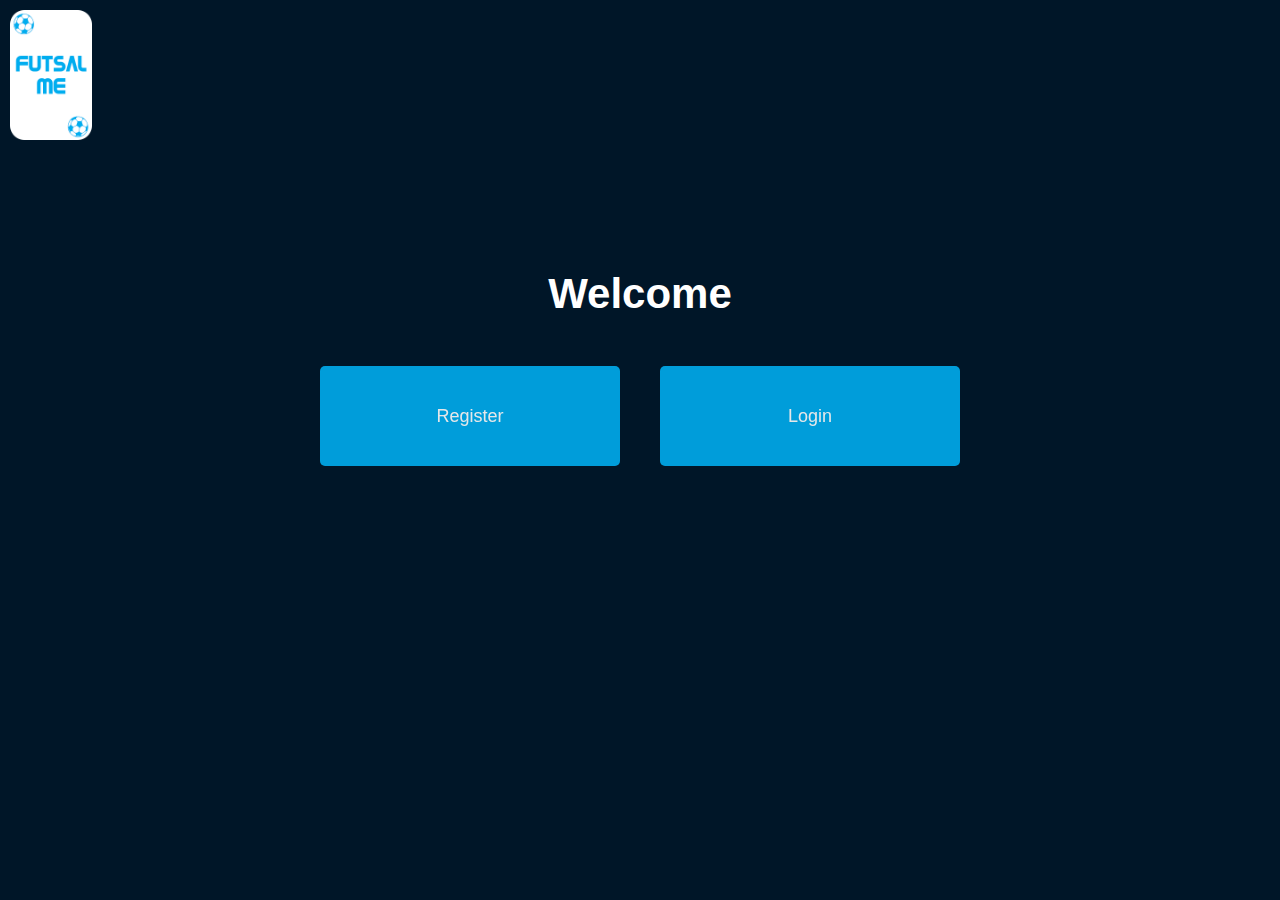
<file: index.html>
<!DOCTYPE html PUBLIC "-//W3C//DTD XHTML 1.0 Strict//EN"
"http://www.w3.org/TR/xhtml1/DTD/xhtml1-strict.dtd">
<html xmlns="http://www.w3.org/1999/xhtml">
    <head lang="en" xml:lang="en">
        <title>NCF</title>
        <meta http-equiv="content-type" content="text/html; charset=utf-8" />
        <meta name="viewport" content="width=device-width, initial-scale=0.86, maximum-scale=3.0, minimum-scale=0.86"/>
        <title>NCF Appointments</title>
        <link rel="stylesheet" type="text/css" href="css/game.css">
        <link rel="stylesheet" type="text/css" href="css/hover.css">
        <script type="text/javascript" src="js/jquery.js"></script>
        <script type="text/javascript" src="js/game.js"></script>
    </head>
    <body>
        <img src="img/futsalme.png" alt="logo" id="logo">
        <h1 id="welcome">Welcome </h1>
        <div id="welcomeBtns">
            <button id="register" class="hvr-grow-shadow">Register</button>
            <button id="login" class="hvr-grow-shadow">Login</button>
        </div>
        <div id="modal1" class="modal">
            <span class="close" title="Close Modal">&times;</span>
            <form class="modal-content" action="/CardGame/register.php" method="post">
                <div class="container">
                    <h1>Sign Up</h1>
                    <p>Please fill in this form to create an account.</p>
                    <hr>
                    <label for="email"><b>Email</b></label>
                    <input type="text" placeholder="Enter Email" name="email" required>
            
                    <label for="psw"><b>Password</b></label>
                    <input type="password" placeholder="Enter Password" name="password" required>
            
                    <label for="psw-repeat"><b>Repeat Password</b></label>
                    <input type="password" placeholder="Repeat Password" name="psw-repeat" required>
                    
                    <label>
                        <input type="checkbox" checked="checked" name="remember" style="margin-bottom:15px"> Remember me
                    </label>
                    <div class="clearfix">
                        <button type="button" class="cancelbtn">Cancel</button>
                        <button type="submit" class="signupbtn">Sign Up</button>
                    </div>
                </div>
            </form>
        </div>
        <div id="modal2" class="modal">
            <span class="close" title="Close Modal">&times;</span>
            <form class="modal-content" action="/CardGame/login.php" method="post">
                <div class="container">
                    <h1>Login</h1>
                    <p>Please fill in your details below.</p>
                    <hr>
                    <label for="email"><b>Email</b></label>
                    <input type="text" placeholder="Enter Email" name="email" required>
            
                    <label for="password"><b>Password</b></label>
                    <input type="password" placeholder="Enter Password" name="password" required>
            
                    <label>
                        <input type="checkbox" checked="checked" name="remember" style="margin-bottom:15px"> Remember me
                    </label>
                    <div class="clearfix">
                        <button type="button" class="cancelbtn">Cancel</button>
                        <button type="submit" class="signupbtn">Login</button>
                    </div>
                </div>
            </form>
        </div>
    </body>
</html>
</file>
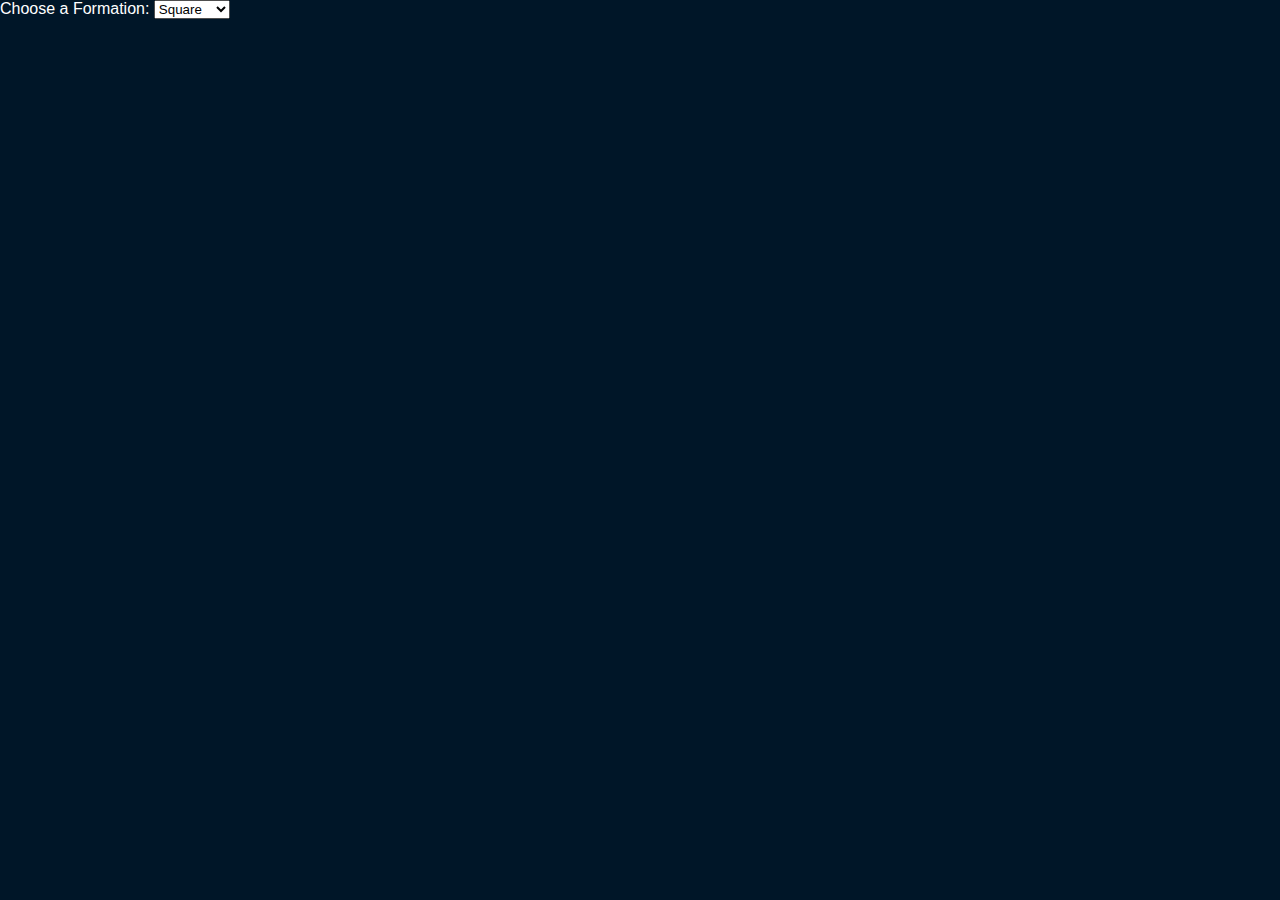
<file: game.html>
<!DOCTYPE html PUBLIC "-//W3C//DTD XHTML 1.0 Strict//EN"
"http://www.w3.org/TR/xhtml1/DTD/xhtml1-strict.dtd">
<html xmlns="http://www.w3.org/1999/xhtml">
    <head lang="en" xml:lang="en">
        <title>NCF</title>
        <meta http-equiv="content-type" content="text/html; charset=utf-8" />
        <meta name="viewport" content="width=device-width, initial-scale=0.86, maximum-scale=3.0, minimum-scale=0.86"/>
        <title>NCF Appointments</title>
        <link rel="stylesheet" type="text/css" href="css/game.css">
        <link rel="stylesheet" type="text/css" href="css/hover.css">
        <script type="text/javascript" src="js/jquery.js"></script>
        <script type="text/javascript" src="js/game.js"></script>
    </head>
    <style>
        /*
        <div class="page">
            <div class="grid-container">
                <div class="grid-item player">
                    <h2>Blake Baldwin</h2>
                    <img class="lrgImg" src="img/Blake-Baldwin.jpg">
                    <div class="smlImgs">
                        <img src="img/gold star.png">
                        <img src="img/ncf_logo_correct.png">
                    </div>
                    <h2>99</h2>
                    <h3>99 SPE</h3>
                    <h3>99 POS</h3>
                    <h3>99 COM</h3>
                    <h3>99 STA</h3>
                    <h3>99 D-M</h3>
                    <h3>99 WHI</h3>
                </div>
            </div>
        </div>
        <div class="pitch">
            <img src="img/Pitch.png" id="pitch">
            <div class="pitch-container">
                <div class="grid-item pitch-item1 empty">
                    <img src="img/plus.jpg" class="plus" height=20>
                </div>
                <div class="grid-item pitch-item2 player">
                    <h2>Blake Baldwin</h2>
                    <img class="lrgImg" src="img/Blake-Baldwin.jpg">
                    <div class="smlImgs">
                        <img src="img/gold star.png" class="flexChild">
                        <h2 class="flexChild">99</h2>
                        <img src="img/ncf_logo_correct.png" class="flexChild">
                    </div>
                </div>
                <div class="grid-item pitch-item3 player">
                    <h2>Blake Baldwin</h2>
                    <img class="lrgImg" src="img/Blake-Baldwin.jpg">
                    <div class="smlImgs">
                        <img src="img/gold star.png" class="flexChild">
                        <h2 class="flexChild">99</h2>
                        <img src="img/ncf_logo_correct.png" class="flexChild">
                    </div>
                </div>
                <div class="grid-item pitch-item4 player">
                    <h2>Blake Baldwin</h2>
                    <img class="lrgImg" src="img/Blake-Baldwin.jpg">
                    <div class="smlImgs">
                        <img src="img/gold star.png" class="flexChild">
                        <h2 class="flexChild">99</h2>
                        <img src="img/ncf_logo_correct.png" class="flexChild">
                    </div>
                </div>
                <div class="grid-item pitch-item5 player">
                    <h2>Blake Baldwin</h2>
                    <img class="lrgImg" src="img/Blake-Baldwin.jpg">
                    <div class="smlImgs">
                        <img src="img/gold star.png" class="flexChild">
                        <h2 class="flexChild">99</h2>
                        <img src="img/ncf_logo_correct.png" class="flexChild">
                    </div>
                </div>
            </div>
        </div>
        
        */
    </style>
    <body>
        <label for="formations">Choose a Formation:</label>
        <select name="formations" id="formations">
            <option value="square">Square</option>
            <option value="diamond">Diamond</option>
            <option value="pyramid">Pyramid</option>
            <option value="theY">The Y</option>
        </select>
    </body>
</html>
</file>
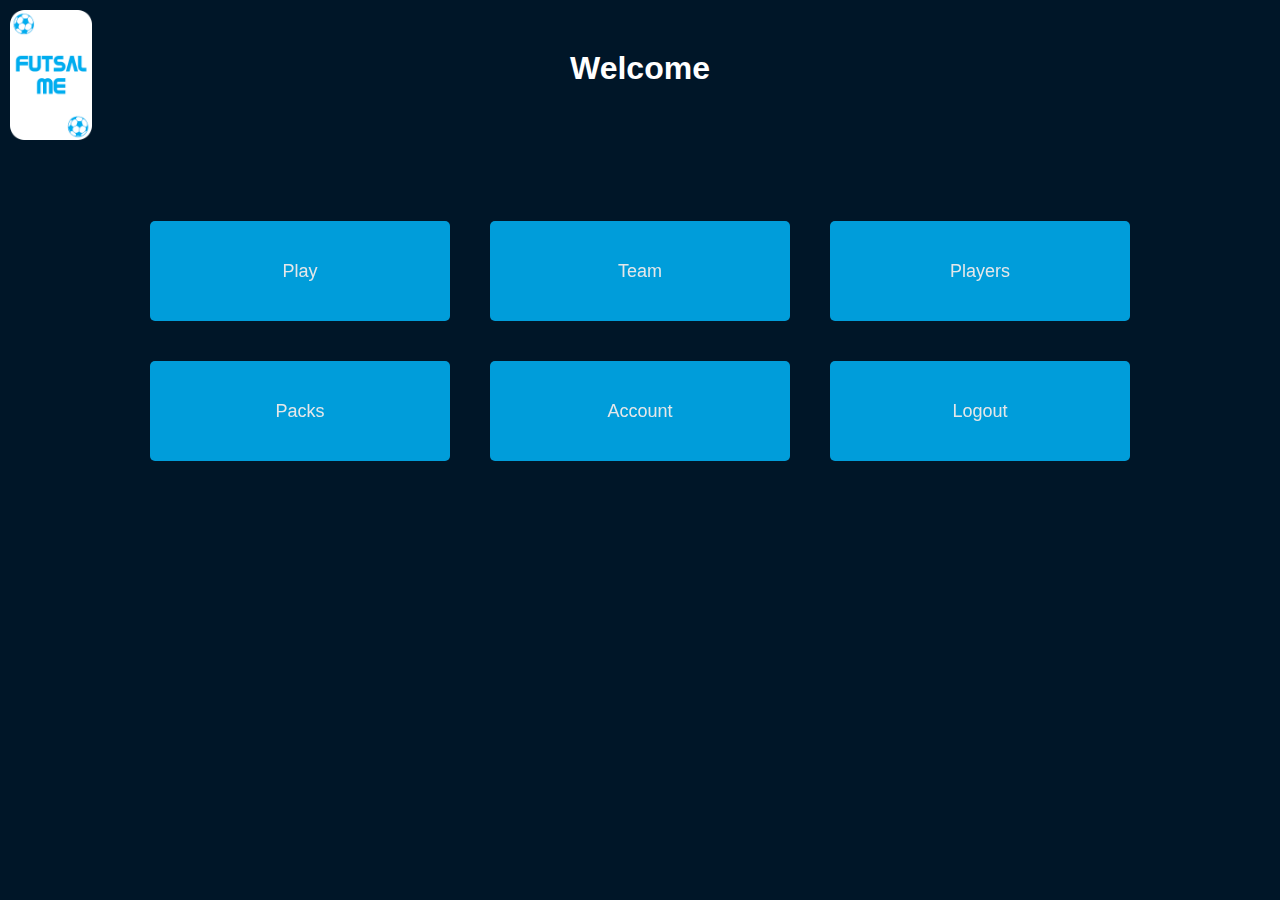
<file: mainMenu.html>
<!DOCTYPE html PUBLIC "-//W3C//DTD XHTML 1.0 Strict//EN"
"http://www.w3.org/TR/xhtml1/DTD/xhtml1-strict.dtd">
<html xmlns="http://www.w3.org/1999/xhtml">
    <head lang="en" xml:lang="en">
        <title>NCF</title>
        <meta http-equiv="content-type" content="text/html; charset=utf-8" />
        <meta name="viewport" content="width=device-width, initial-scale=0.86, maximum-scale=3.0, minimum-scale=0.86"/>
        <title>NCF Appointments</title>
        <link rel="stylesheet" type="text/css" href="css/game.css">
        <link rel="stylesheet" type="text/css" href="css/hover.css">
        <script type="text/javascript" src="js/jquery.js"></script>
        
        <script type="text/javascript" src="js/game.js"></script>
    </head>
    <body>
        <img src="img/futsalme.png" alt="logo" id="logo">
        <button id="backBtn">&laquo; Back</button>
        <h1 id="welcomeMenu">Welcome</h1>
        <div id="welcomeBtnsMenu">
            <button id="play" class="hvr-grow-shadow">Play</button>
            <button id="team" class="hvr-grow-shadow">Team</button>
            <button id="players" class="hvr-grow-shadow">Players</button>
            <button id="packs" class="hvr-grow-shadow">Packs</button>
            <button id="account" class="hvr-grow-shadow">Account</button>
            <button id="logout" class="hvr-grow-shadow">Logout</button>
        </div>
    </body>
</html>
</file>
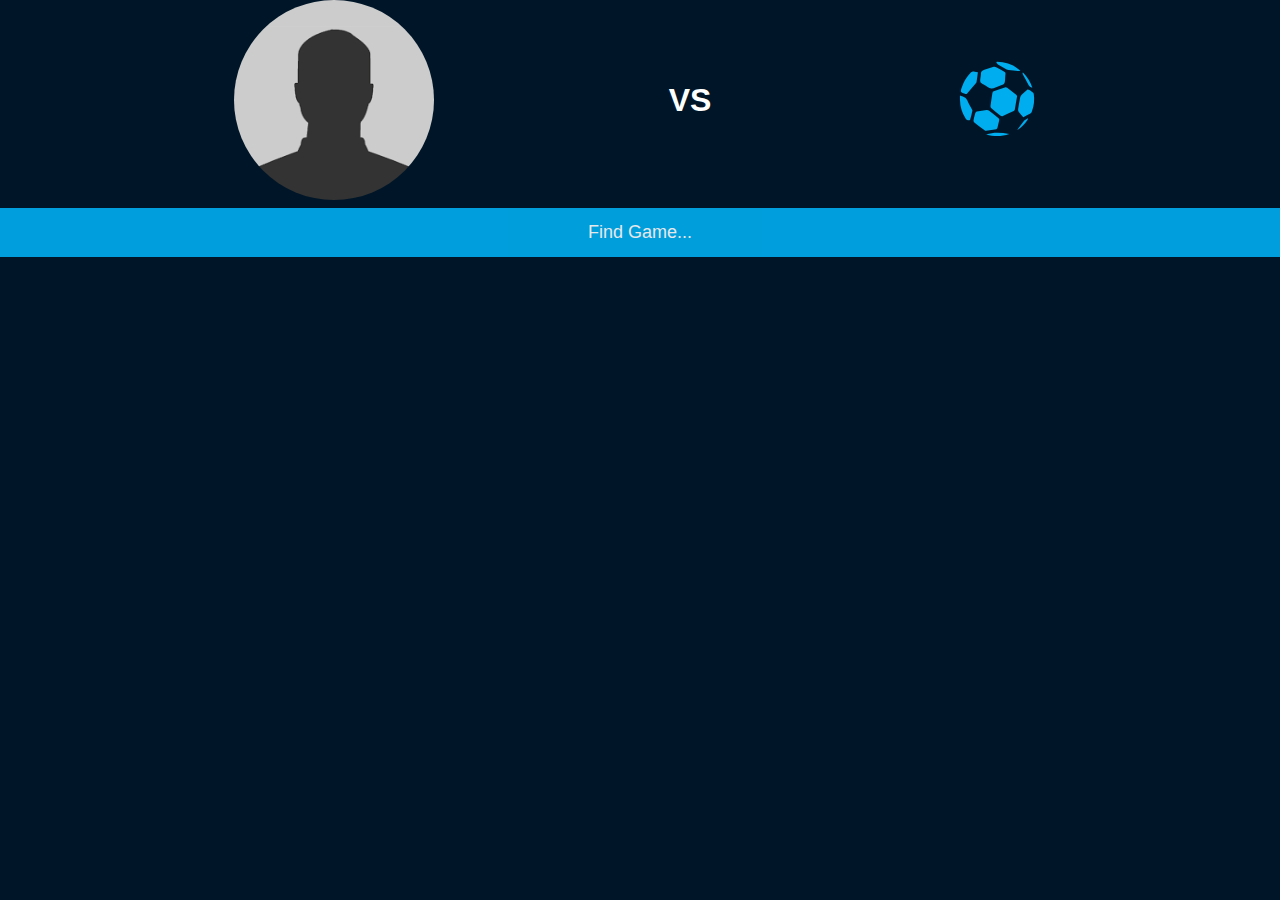
<file: simulation.html>
<!DOCTYPE html PUBLIC "-//W3C//DTD XHTML 1.0 Strict//EN"
"http://www.w3.org/TR/xhtml1/DTD/xhtml1-strict.dtd">
<html xmlns="http://www.w3.org/1999/xhtml">
    <head lang="en" xml:lang="en">
        <title>NCF</title>
        <meta http-equiv="content-type" content="text/html; charset=utf-8" />
        <meta name="viewport" content="width=device-width, initial-scale=0.86, maximum-scale=3.0, minimum-scale=0.86"/>
        <title>Match Up</title>
        <link rel="stylesheet" type="text/css" href="css/game.css">
        <link rel="stylesheet" type="text/css" href="css/hover.css">
        <script type="text/javascript" src="js/jquery.js"></script>
        <script type="text/javascript" src="js/game.js"></script>
    </head>
    <style>
    </style>
    <body>
        <div class="versus">
            <img src="img/silhouette_portrait.png">
            <h1>VS</h1>
            <div>
                <div class="loader">
                    <svg viewBox="0 0 866 866" xmlns="http://www.w3.org/2000/svg">
                        <svg id="Layer_1" data-name="Layer 1" xmlns="http://www.w3.org/2000/svg" viewBox="0 0 164.83 151.5">
                            <path class="path-0" d="M117.24,69.24A8,8,0,0,0,115.67,67c-4.88-4-9.8-7.89-14.86-11.62A4.93,4.93,0,0,0,96.93,55c-5.76,1.89-11.4,4.17-17.18,6a4.36,4.36,0,0,0-3.42,4.12c-1,6.89-2.1,13.76-3,20.66a4,4,0,0,0,1,3.07c5.12,4.36,10.39,8.61,15.68,12.76a3.62,3.62,0,0,0,2.92.75c6.29-2.66,12.52-5.47,18.71-8.36a3.49,3.49,0,0,0,1.68-2.19c1.34-7.25,2.54-14.55,3.9-22.58Z"
                                fill="#00ADEF" />
                            <path class="path-1" d="M97.55,38.68A43.76,43.76,0,0,1,98,33.44c.41-2.36-.5-3.57-2.57-4.64C91.1,26.59,87,24,82.66,21.82a6.18,6.18,0,0,0-4-.71C73.45,22.55,68.32,24.25,63.22,26c-3.63,1.21-6.08,3.35-5.76,7.69a26.67,26.67,0,0,1-.6,4.92c-1.08,8.06-1.08,8.08,5.86,11.92,3.95,2.19,7.82,5.75,11.94,6.08s8.76-2.41,13.12-3.93c9.33-3.29,9.33-3.3,9.78-14Z"
                                fill="#00ADEF" />
                            <path class="path-2" d="M66.11,126.56c5.91-.91,11.37-1.7,16.81-2.71a3.3,3.3,0,0,0,1.87-2.17c1-4.06,1.73-8.19,2.84-12.24.54-2-.11-3-1.55-4.15-5-4-9.9-8.12-15-12a6.19,6.19,0,0,0-4.15-1.1c-5.35.66-10.7,1.54-16,2.54A4,4,0,0,0,48.34,97a109.13,109.13,0,0,0-3,12.19,4.47,4.47,0,0,0,1.34,3.6c5.54,4.36,11.23,8.53,16.91,12.69a10.84,10.84,0,0,0,2.57,1.11Z"
                                fill="#00ADEF" />
                            <path class="path-3" d="M127.42,104.12c4.1-2.1,8-3.93,11.72-6a6,6,0,0,0,2.27-3,58.22,58.22,0,0,0,3.18-29.92c-.26-1.7-8-7.28-9.71-6.85A5,5,0,0,0,133,59.65c-2.81,2.49-5.71,4.88-8.33,7.56a9.46,9.46,0,0,0-2.47,4.4c-1.29,6.49-2.38,13-3.35,19.55a5.73,5.73,0,0,0,.83,3.91c2.31,3.08,5,5.88,7.7,9Z"
                                fill="#00ADEF" />
                            <path class="path-4" d="M52.58,29.89c-2.15-.36-3.78-.54-5.39-.9-2.83-.64-4.92.1-7,2.32A64.1,64.1,0,0,0,26.09,54.64c-2.64,7.92-2.62,7.84,5.15,10.87,1.76.69,2.73.45,3.93-1C39.79,59,44.54,53.65,49.22,48.2a4.2,4.2,0,0,0,1.13-2c.8-5.32,1.49-10.68,2.24-16.34Z"
                                fill="#00ADEF" />
                            <path class="path-5" fill="#00ADEF" d="M23,68.13c0,2.51,0,4.7,0,6.87a60.49,60.49,0,0,0,9.75,32.15c1.37,2.13,6.4,3,7,1.2,1.55-5,2.68-10.2,3.82-15.34.13-.58-.58-1.38-.94-2.06-2.51-4.77-5.47-9.38-7.45-14.37C32.94,71,28.22,69.84,23,68.13Z" />
                            <path class="path-6" fill="#00ADEF" d="M83.91,12.86c-.32.36-.66.71-1,1.07.9,1.13,1.57,2.62,2.73,3.33,4.71,2.84,9.56,5.48,14.39,8.1a9.29,9.29,0,0,0,3.13.83c5.45.69,10.89,1.38,16.35,1.94a10.41,10.41,0,0,0,3.07-.71c-11.48-9.9-24.26-14.61-38.71-14.56Z"
                            />
                            <path class="path-7" fill="#00ADEF" d="M66.28,132.51c13.36,3.78,25.62,3.5,38-.9C91.68,129.59,79.36,128,66.28,132.51Z" />
                            <path class="path-8" fill="#00ADEF" d="M127.2,30.66l-1.27.37a18.58,18.58,0,0,0,1,3.08c3,5.52,6.21,10.89,8.89,16.54,1.34,2.83,3.41,3.82,6.49,4.9a60.38,60.38,0,0,0-15.12-24.9Z" />
                            <path class="bb-9" fill="#00ADEF" d="M117.35,125c5.58-2.32,16.9-13.84,18.1-19.2-2.41,1.46-5.18,2.36-6.78,4.23-4.21,5-7.89,10.37-11.32,15Z" />
                        </svg>
                    </svg>
                </div>
            </div>
        </div>
        <button id="findGame">Find Game...</button>

    </body>
</html>
</file>
<file: css/game.css>
@import url(//fonts.googleapis.com/css?family=Roboto);
* {
    user-select: none;
   -khtml-user-select: none;
   -o-user-select: none;
   -moz-user-select: -moz-none;
   -webkit-user-select: none;
}
body {
    background: #001628;
    color: white;
    margin:0;
    font-family: sans-serif;
    line-height: 1.15;
}
/* width */
::-webkit-scrollbar {
    width: 10px;
}

/* Track */
::-webkit-scrollbar-track {
    background: #f1f1f1; 
}

/* Handle */
::-webkit-scrollbar-thumb {
    background: #888; 
}

/* Handle on hover */
::-webkit-scrollbar-thumb:hover {
    background: #555; 
}
.page {
    padding: 1em;
    background: rgb(255,255,255,0.5);
    width: auto;
    margin: auto;
    border-radius: 5px;
    min-width: 290px;
    max-height: 800px;
    min-height: 520px;
    max-width: 580px;
    overflow: auto;
    margin-top: 19vh;
}

.grid-container {
    width: 100%;
    display: flex;
    flex-flow: row wrap;
    justify-content: flex-start;
    align-items: flex-start;
    align-content: flex-start;
}

.grid-item {
    height: 350px;
    padding: 0.2em;
    box-shadow:
        0 5px 10px rgba(0, 0, 0, 0.1),
        0 20px 20px rgba(0, 0, 0, 0.05);
    border-radius: 25px;
    transition: transform .2s; 
    color: black;
    font-family: 'Roboto', sans-serif;
    max-width: 250px;
    background-clip: padding-box;
    background-color: white;
    margin: 1%;
}

.grid-item h2 {
    text-align: center;
    margin-left: 5%;
    margin-right: 5%;
    margin-block-start: 0.3em;
    margin-block-end: 0.3em;  
    white-space: nowrap; 
    font-size: 24px;
}
.grid-item .smlImgs {
    width: 100%;   
    padding: 5%;  
}
.grid-item .smlImgs img {
    width: auto;
    display: inline-block;
    height: 45px;
    background-color: black;
    background-color: transparent;
}

.grid-item .lrgImg {
    width: auto;
    height: 140px;
    display: block;
    margin-left: auto;
    margin-right: auto;
    background-color: transparent;
    margin-bottom: 10px;
}
.grid-item h3 {
    width: 30%;
    display: inline-block;
    text-align: center;
    font-size: 16px;
    margin-block-start: 0.4em;
    margin-block-end: 0.4em;  
    white-space: nowrap; 
}
.player {
    background: 
        /* On "top" */
        repeating-linear-gradient(
            45deg,
            transparent,
            transparent 10px,
            #E3CE75 10px,
            #E3CE75 20px
        ),
        /* on "bottom" */
        linear-gradient(
            to bottom,
            #FCFEB4,
            #FBE898
    );
    border: 5px solid  #E3CE75;
}
.referee {
    background: 
        /* On "top" */
        repeating-linear-gradient(
            45deg,
            transparent,
            transparent 10px,
            rgb(119, 118, 118) 10px,
            rgb(119, 118, 118) 20px
        ),
        /* on "bottom" */
        linear-gradient(
            to bottom,
            rgb(136, 136, 136),
            rgb(136, 136, 136)
    );
    border: 5px solid  rgb(119, 118, 118);
}
.committee {
    background: 
        /* On "top" */
        repeating-linear-gradient(
            45deg,
            transparent,
            transparent 10px,
            #b69efe 10px,
            #b69efe 20px
        ),
        /* on "bottom" */
        linear-gradient(
            to bottom,
            #9d7dfc,
            #9b8cc9
    );
    border: 5px solid  #b69efe;
}
.empty {
    background: 
        /* On "top" */
        repeating-linear-gradient(
            45deg,
            transparent,
            transparent 10px,
            #ffffff 10px,
            #ffffff 20px
        ),
        /* on "bottom" */
        linear-gradient(
            to bottom,
            #d8d7d7,
            #d8d7d7
    );
    border: 5px solid  #ffffff;
}
.pitch {
    background: transparent;
    min-height: 75vh;
    width: 90%;
    margin: auto;
    margin-top: 5vh;
    z-index: -2;
    transition: 0.5s ease;
}
#pitch, .pitch-container {
    position: fixed;
    top: 50%;
    left: 50%;
    /* bring your own prefixes */
    transform: translate(-50%, -50%);
    z-index: -1;
    width: 60vh;
    height: auto;
    margin: auto;
    margin-top: 8vh;
}

.pitch-container {
    z-index: 0 !important;
}

@media screen and (max-width: 600px) {
    #pitch {
        width: 40vh;
        height: 70vh;
        margin-top: 8vh !important;
    }
    .pitch-container {
        width: 40vh;
        height: 70vh;
        margin-top: 10vh !important;
    }

    .grid-container {
        justify-content: space-around !important;
    }
    
    .accountInfo {
        margin: 20px !important;
    }
    .page {
       width: 40vh; 
       height: 70vh;
       margin-top: 23vh !important;
    }
    
}

.pitch-container .lrgImg {
    max-height: 60px !important;
    max-width: 60px;
    border-radius: 25px 25px 0 0;
}

.removeBtn {
    max-width:30px;
    position: absolute;
    top: -30px;
    right: -30px;
    font-size: 40px;
    font-weight: bold;
    color: #f1f1f1;
    cursor: pointer;
    z-index: 5;
    display: none;
}

.rowHolder {
    width: 100%;
    display: flex;
    flex-flow: row nowrap;
    justify-content: space-around;
    align-items: flex-start;
    align-content: flex-start;
    margin-top: 3%;
    margin-bottom: 3%;
}

.rowHolder .grid-item {
    width: 120px !important;
    height: 180px !important;
}
.rowHolder .lrgImg {
    max-height: 100px !important;
    max-width: 100px !important;
}

.rowHolder .flexChild {
    height: 35px !important;
    width: auto !important;
}
@media screen and (max-width: 600px) {
    .rowHolder .grid-item {
        width: 80px !important;
        height: 120px !important;
    }
    .rowHolder .flexChild {
        height: 25px !important;
        width: auto !important;
    }
    .rowHolder .lrgImg {
        max-height: 50px !important;
        max-width: 50px !important;
    }
}


.smlImgs {
    display: flex;
    flex-flow: row nowrap;
    justify-content: space-between;
    align-items: flex-start;
    align-content: flex-start;
}
.flexChild {
    height: 25px !important;
    width: 25px !important;
}
.pitch-container h2 {
    font-size: 16px !important;
}

.plus {
    width: 50%;
    height: auto;
    margin: auto;
    margin-top: 50%;
    display: block;
}

/* pre form page */
body {font-family: Arial, Helvetica, sans-serif;}
* {box-sizing: border-box;}

/* Full-width input fields */
.container input[type=text], .container input[type=password] {
    width: 100%;
    padding: 15px;
    margin: 5px 0 22px 0;
    display: inline-block;
    border: none;
    background: #f1f1f1;
}

/* Add a background color when the inputs get focus */
.container input[type=text]:focus, .container input[type=password]:focus {
    background-color: #ddd;
    outline: none;
}

/* Set a style for all buttons */
button {
    background-color: #00ADEF;
    color: white;
    padding: 14px 20px;
    margin: 8px 0;
    border: none;
    cursor: pointer;
    width: 100%;
    
    opacity: 0.9;
    font-size: 18px;
}

#register, #login {
    max-width: 300px;
    min-height: 100px;
    margin: 20px;
    border-radius: 5px;
}

#logo {
    padding: 10px;
    max-width: 150px;
    max-height: 150px;
    position: absolute;
    top: 0;
    left: 0;
}

#welcome {
    color: white;
    font-size: 42px;
    text-align: center;
    margin-top: 30vh;
}

#welcomeBtns {
    width: 100%;
    display: flex;
    flex-direction: row;
    flex-wrap: nowrap;
    justify-content: center;
}


button:hover {
    opacity:1;
}

/* Extra styles for the cancel button */
.cancelbtn {
    padding: 14px 20px;
    background-color: #E01800;
}

/* Float cancel and signup buttons and add an equal width */
.cancelbtn, .signupbtn {
    float: left;
    width: 45%;
}

/* Add padding to container elements */
.modal-container {
    padding: 16px;
}

/* The Modal (background) */
.modal {
    display: none; /* Hidden by default */
    position: fixed; /* Stay in place */
    z-index: 1; /* Sit on top */
    left: 0;
    top: 0;
    width: 100%; /* Full width */
    height: 100%; /* Full height */
    overflow: auto; /* Enable scroll if needed */
    background-color: #001628;
    padding-top: 50px;
}

/* Modal Content/Box */
.modal-content {
    background-color: #474e5d;
    margin: 5% auto 15% auto; /* 5% from the top, 15% from the bottom and centered */
    width: 80%; /* Could be more or less, depending on screen size */
    padding: 2em;
}

/* Style the horizontal ruler */
hr {
    border: 1px solid #f1f1f1;
    margin-bottom: 25px;
}
    
/* The Close Button (x) */
.close {
    position: absolute;
    right: 35px;
    top: 50px;
    font-size: 40px;
    font-weight: bold;
    color: #f1f1f1;
}

.close:hover,
.close:focus {
    color: #f44336;
    cursor: pointer;
}

/* Clear floats */
.clearfix::after {
    content: "";
    clear: both;
    display: table;
}

.clearfix button {
    margin: 2.5%;
}

/* Change styles for cancel button and signup button on extra small screens */
@media screen and (max-width: 300px) {
    .cancelbtn, .signupbtn {
        width: 100%;
    }
}

/* Main menu page */
#welcomeMenu {
    margin: auto;
    text-align: center;
    padding: 50px;
}

@media screen and (max-width: 600px) {
    #welcomeMenu {
        text-align: right;
        font-size: 28px;
        padding-right: 20px;
        padding-left: 100px;
    }
    
}

#welcomeBtnsMenu {
    margin-top: 5%;
    width: 100%;
    display: flex;
    flex-direction: row;
    flex-wrap: wrap;
    justify-content: center;
    transition: 0.5s ease;
}

#welcomeBtnsMenu button {
    max-width: 300px;
    min-height: 100px;
    margin: 20px;
    border-radius: 5px;
}

#backBtn {
    display: none;
    margin-top: 50px;
    margin-left: 20px;
    max-width: 100px;
    max-height: 150px;
    position: absolute;
    top: 0;
    left: 0;
    border-radius: 5px;
}

/* Packs Page */
.packHolder {
    width: 100%;
    display: flex;
    flex-flow: row wrap;
    justify-content: flex-start;
    align-items: flex-start;
    align-content: flex-start;
}

.pack {
    width: 250px;
    max-width: 250px;
    min-width: 250px;
    height: 360px;
    margin: 20px;
    border-radius: 5px;
    background: rgb(0,0,0);
    transition: top 1s ease 0s, left 1s ease 0s;
}

@media screen and (max-width: 600px) {
    .pack {
        margin-left: auto;
        margin-right: auto;
    }
}

.starter {
    background: linear-gradient(0deg, rgba(0,0,0,1) 0%, rgba(183,38,20,1) 100%);
}

.special {
    background: linear-gradient(0deg, rgba(0,0,0,1) 0%, rgba(67,132,255,1) 100%);
}

.pack h1 {
    display: inline-block;
    vertical-align: top;
}

#fmeLogo {
    width: 20%;
    height: auto;
    display: block;
}
#silhouette {
    width: auto;
    height: 70%;
    margin: 5% auto;
    display: block;
    position: relative;
}
#ncfLogo {
    width: 20%;
    height: auto;
    display: inline-block;
    margin: 10px;
}
/*later potentially <img src="img/futsalme.png" id="fmeLogo">*/

/* Card Pack Animation */
.pack-container {
    margin: 0 auto;
    width: 250px;
    height: 350px;
    position: relative;
    perspective: 1000px;
    margin-top: 10vh;
    transform: scale(0.7);
}
  
.carousel {
    height: 100%;
    width: 100%;
    position: absolute;
    transform-style: preserve-3d;
    transition: transform 1s;
}
  
.item {
    display: block;
    position: absolute;
    width: 250px;
    height: 360px;
    text-align: center;
    color: black;
    opacity: 1;
    border-radius: 10px;
}
.item img {
    width: 50px;
    height: 50px;
}

.next, .prev {
    color: white;
    cursor: pointer;
    background: transparent;
    position: relative;
}
.next { right: 20px; font-size: 64px; margin-left: 40px}
.prev { left: 20px; font-size: 64px; margin-left: calc(50% - 150px);}
.end {
    width: 150px;
    position: relative;
    margin-left: 40px;
    margin-top: 100px;
    border-radius: 5px;
}

@keyframes grow {
	0% { box-shadow: 0 0 0 0px rgba(255,255,255,1); }
}

.light {
    animation: grow 1s linear forwards;
    width: 0px;
    height: 0px;
    z-index: 4;
    margin: 0 auto;
    border-radius: 50%;
    box-shadow: 0 0 40vw 60vw rgba(255,255,255,1);
}

/* Card Flip Animation */


/* Players Page */
.playersPage {
    padding: 1em;
    width: 95%;
    margin: auto;
    border-radius: 5px;
    text-align: center;
}

.searchBar {
    height: 30px;
    max-width: 300px;
    min-width: 250px;
    margin: 10px;
    font-size: 16px;
    background-color: #083051;
    color: #b8b8b8;
    border: 0;
    padding: 5px;
    border-radius: 5px;
}

.searchBar:focus {
    border-color: #00ADEF;
}

/* Accounts Page */
.accountInfo {
    display: flex;
    flex-direction: column;
    justify-content: center;
    align-items: center;
    font-size: 1.5rem;
    max-width: 700px;
    margin: auto;
    background-color: #032038;
    padding: 25px;
    border-radius: 5px;
}


.accountInfo img {
    border-radius: 5px;
    max-width: 150px;
    height: auto;
    display: block;
    margin: auto;
}

.accountInfo form {
    margin-top: 50px;
}

.form__group {
    position: relative;
    padding: 15px 0 0;
    margin-top: 10px;
    width: 100%;
}
  
.form__field {
    font-family: inherit;
    width: 100%;
    border: 0;
    border-bottom: 2px solid #9b9b9b;
    outline: 0;
    font-size: 1.3rem;
    color: #fff;
    padding: 7px 0;
    background: transparent;
    transition: border-color 0.2s;
}
.form__field::placeholder {
    color: transparent;
}
  
.form__field:placeholder-shown ~ .form__label {
    font-size: 1.3rem;
    cursor: text;
    top: 20px;
}
  
.form__label {
    position: absolute;
    top: 0;
    display: block;
    transition: 0.2s;
    font-size: 1rem;
    color: #9b9b9b;
}

.form__field:focus {
    border-image: linear-gradient(to right, #00ADEF, rgba(67,132,255,1));
    border-image-slice: 1;
}
.form__field:focus ~ .form__label{
    position: absolute;
    top: 0;
    display: block;
    transition: 0.2s;
    font-size: 1rem;
    color: #00ADEF;
    font-weight:700;    
}
/* reset input */
.form__field:required, .form__field:invalid {
    box-shadow:none; 
}

/* Simulation Page */
#startBtn {
    width: 200px;
    border-radius: 5px;
    text-align: center;
    margin-left: calc(50% - 100px);
    margin-bottom: 50px;
}

.versus {
    width: 100%;
    display: flex;
    flex-flow: row nowrap;
    justify-content: space-evenly;
    align-items: center;
    align-content: flex-start;
}

.versus img {
    border-radius: 50%;
    width: 30vw;
    height: 30vw;
    max-width: 200px;
    max-height: 200px;
}

.feed {
    width: 80%;
    display: flex;
    flex-direction: column;
    margin: 5% 10%;
    background-color:#474e5d;
    border-radius: 5px;
    padding: 2.5%;
}

.feed_item {
    background-color: #00ADEF;
    color: white;
    height: auto;
    margin-top: 2.5%;
    margin-bottom: 2.5%;
    border-radius: 5px;
    width: fit-content;
    padding: 2.5%;
}

.left {
    align-self: flex-start;
}

.right {
    align-self: flex-end;
}

/* Ball Loading Animation */
.loader svg {
    height: 100px;
    display: block;
    margin: 0 auto;
}
.loader svg path {
    animation-duration: 1s;
    animation-name: pulse;
    animation-iteration-count: infinite;
    color: red;
}
.path-7 {
    animation-delay: -1s;
}
.path-6 {
    animation-delay: -0.875s;
}
.path-5 {
    animation-delay: -0.75s;
}
.path-4 {
    animation-delay: -0.625s;
}
.path-3 {
    animation-delay: -0.5s;
}
.path-2 {
    animation-delay: -0.375s;
}
.path-1 {
    animation-delay: -0.25s;
}
.path-0 {
    animation-delay: -0.125s;
}
@keyframes pulse {
    0% {
        opacity: 0.1;
   }
    30% {
        opacity: 0.8;
   }
    100% {
        opacity: 0.1;
   }
}
</file>
